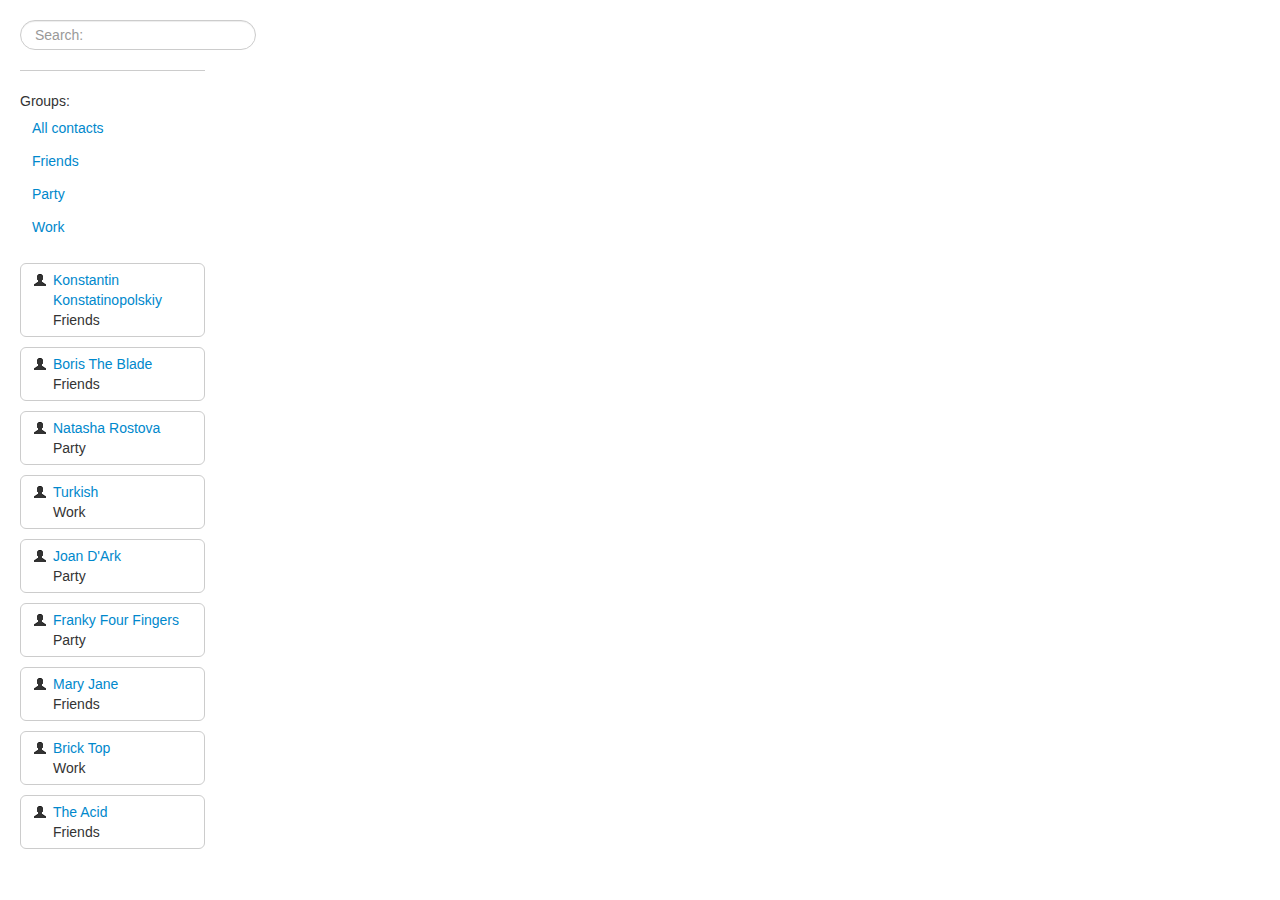
<file: app/index.html>
<!doctype html>
<html lang="en" ng-app="myApp">
<head>
    <meta charset="utf-8">
    <title>My AngularJS App</title>
    <link rel="stylesheet" href="css/app.css">
    <link rel="stylesheet" href="css/bootstrap.css">

    <script src="lib/jquery/jquery-1.10.2.js"></script>
    <script src="lib/angular/angular.js"></script>
    <script src="lib/angular/angular-animate.js"></script>
    <script src="lib/angular/angular-route.js"></script>

    <script src="js/app.js"></script>
    <script src="js/services.js"></script>
    <script src="js/controllers.js"></script>
    <script src="js/filters.js"></script>
    <script src="js/directives.js"></script>

    <script src="lib/angular/angular-resource.js"></script>
</head>
<body>
<div class="container-fluid">
    <div class="row-fluid">
        <div class="span2">
            <div ng-include src='"partials/list.html"' ng-controller='ContactListCtrl'></div>
        </div>
        <div class="span10">
            <ng-view/>
        </div>
    </div>
</div>

</body>
</html>
</file>
<file: app/css/app.css>
/* app css stylesheet */

body {
  padding-top: 20px;
}

.g-red { color:#c00;}

/* ==== [ Contact list sidebar ] ==== */
.clist {}
	.clist__head {
		padding-bottom:20px;
		border-bottom:1px solid #ccc;
	}

	.clist__list { margin:0;}
	.clist__item {
		display:block;
		padding:6px 12px 6px 32px;
		margin-bottom:10px;
		border:1px solid #ccc;
		border-radius:6px;
		-webkit-transition:all .3s ease;
		-moz-transition:all .3s ease;
		-ms-transition:all .3s ease;
		-o-transition:all .3s ease;
		transition:all .3s ease;
	}
	.clist__item:hover {
		text-decoration:none;
		background:#f8f8f8;
	}
	.clist__item.active { background-color:#08c;}

			.clist__item .icon-user {
				position:absolute;
				margin:3px 0 0 -20px;
			}

	    .clist__name { display:block; }
		.clist__group {
		    display:block;
		    color:#333;
	    }

/* ==== [ Single contact ] ==== */
.contact {}
	.contact__edit { margin-bottom:10px;}
		 .contact__edit a { color:#333;}

	.contact__img {
		margin:0 20px 20px 0;
	}
    .contact__ttl {
	    font-size:16px;
    }
        .contact__ttl input {
	        font-size:16px;
	        width:252px;
        }

    .contact__body {
	    overflow:hidden;
    }

    .contact__submit {
	    padding-top:10px;
    }
		 .contact__submit button { margin-right:10px;}

/* ==== [ Dropdown box ] ==== */
.dropdown {}

/* ==== [ Upload ] ==== */
.upload {
	position:relative;
	overflow:hidden;
}
	.upload__input {
		font-size:199px;
		position:absolute;
		z-index:2;
		top:-20px;
		left:-5px;
		height:100%;
		min-height:135px;
		width:100%;
		opacity:0;
		filter:alpha(opacity='0');
		cursor:pointer;
	}

/* ==== [ Edit link ] ==== */
.edit-link {
	position:relative;
	text-decoration:none;
	padding:0 7px;
}

.edit-link:hover {
	color:#c00;
	text-decoration:none;
}

	.edit-link:before,
	.edit-link:after {
		content:"[";
		position:absolute;
		top:-2px;
		left:0;
		-webkit-transition:all .3s ease;
		-moz-transition:all .3s ease;
		-ms-transition:all .3s ease;
		-o-transition:all .3s ease;
		transition:all .3s ease;
		color:#333;
	}
	.edit-link:after {
		content:"]";
		left:auto;
		right:0;
	}

.edit-link:hover:before { left:-3px;}
.edit-link:hover:after { right:-3px;}
</file>
